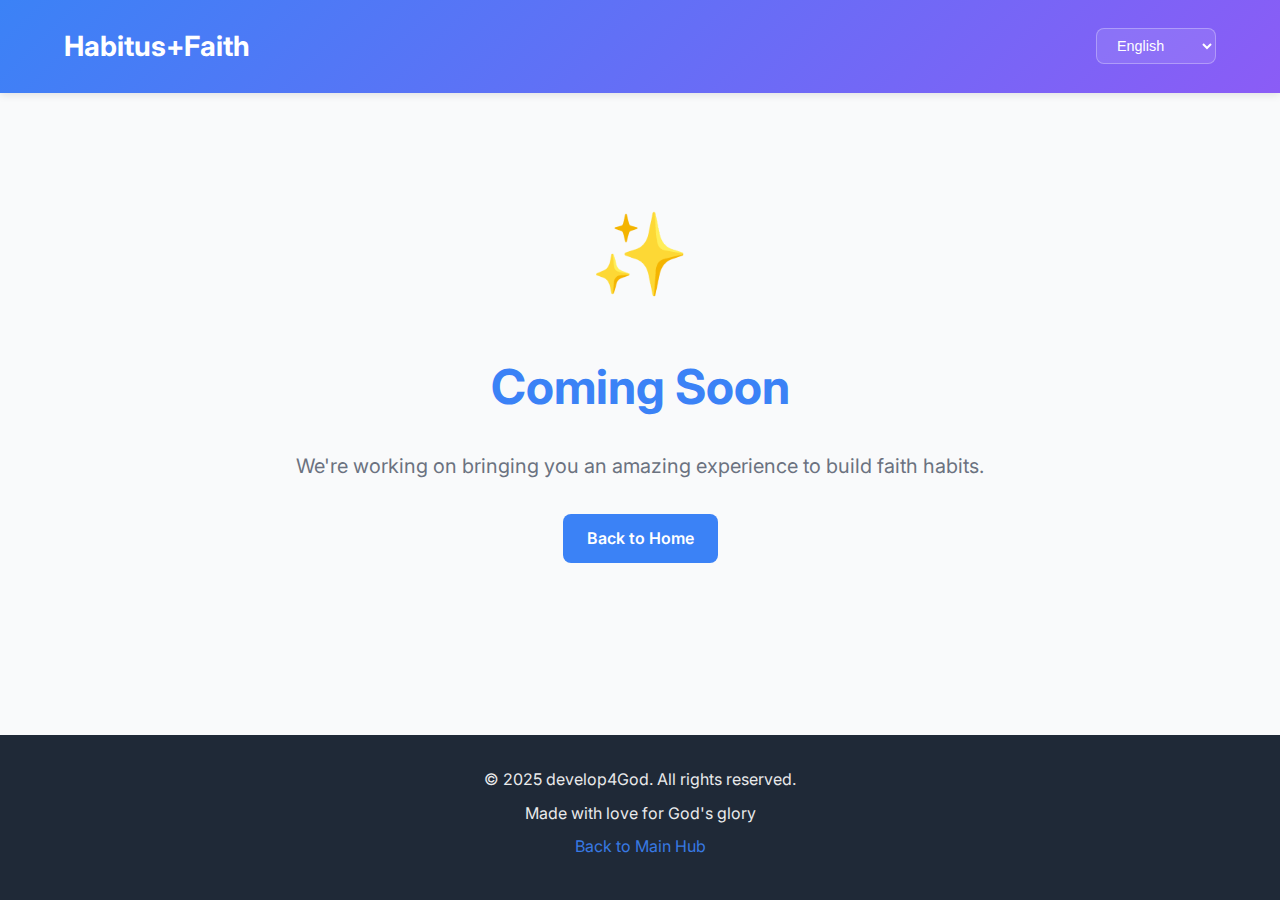
<file: habitus/index.html>
<!DOCTYPE html>
<html lang="es">
<head>
  <meta charset="UTF-8">
  <meta name="viewport" content="width=device-width, initial-scale=1.0">
  <title>Habitus+Faith - Construye Hábitos Piadosos</title>
  <meta name="description" content="Herramienta para construir hábitos espirituales y crecer en disciplina con motivación bíblica.">
  <link rel="preconnect" href="https://fonts.googleapis.com">
  <link rel="preconnect" href="https://fonts.gstatic.com" crossorigin>
  <link href="https://fonts.googleapis.com/css2?family=Inter:wght@400;600;700;800&display=swap" rel="stylesheet">
  <link rel="stylesheet" href="/habitus/css/habitus.css">
</head>
<body>
  <header>
    <div class="container">
      <div class="header-content">
        <a href="/habitus/" class="logo" data-i18n="header.title">Habitus+Faith</a>
        <div class="language-selector-wrapper">
          <div id="language-selector"></div>
        </div>
      </div>
    </div>
  </header>

  <main>
    <section class="coming-soon">
      <div class="container">
        <div class="coming-soon-content">
          <div class="icon-large">✨</div>
          <h2 data-i18n="comingSoon.title">Próximamente</h2>
          <p data-i18n="comingSoon.message">Estamos trabajando en traerte una experiencia increíble para construir hábitos de fe.</p>
          <a href="/" class="back-link" data-i18n="comingSoon.backHome">Volver al Inicio</a>
        </div>
      </div>
    </section>
  </main>

  <footer>
    <div class="container">
      <div class="footer-content">
        <p data-i18n="footer.copyright">© 2025 develop4God. Todos los derechos reservados.</p>
        <p data-i18n="footer.madeWith">Desarrollado con amor para la gloria de Dios</p>
        <p><a href="/" class="footer-link" data-i18n="footer.backToHub">Volver al Hub Principal</a></p>
      </div>
    </div>
  </footer>

  <script src="/habitus/js/habitus.js"></script>
</body>
</html>
</file>
<file: habitus/css/habitus.css>
/* Habitus+Faith Styles */
:root {
  --primary-blue: #3b82f6;
  --primary-blue-dark: #2563eb;
  --primary-purple: #8b5cf6;
  --accent-green: #10b981;
  --bg-light: #f9fafb;
  --text-dark: #1f2937;
  --text-light: #6b7280;
  --white: #fff;
}

* {
  margin: 0;
  padding: 0;
  box-sizing: border-box;
}

body {
  font-family: Inter, -apple-system, BlinkMacSystemFont, 'Segoe UI', Roboto, sans-serif;
  line-height: 1.6;
  color: var(--text-dark);
  background-color: var(--bg-light);
  min-height: 100vh;
  display: flex;
  flex-direction: column;
}

.container {
  max-width: 1200px;
  margin: 0 auto;
  padding: 0 1.5rem;
}

/* Header */
header {
  background: linear-gradient(135deg, var(--primary-blue) 0%, var(--primary-purple) 100%);
  padding: 1.5rem 0;
  box-shadow: 0 2px 8px rgba(0, 0, 0, 0.1);
}

.header-content {
  display: flex;
  justify-content: space-between;
  align-items: center;
  flex-wrap: wrap;
  gap: 1rem;
}

.logo {
  font-size: 1.75rem;
  font-weight: 700;
  color: var(--white);
  text-decoration: none;
  transition: opacity 0.3s ease;
}

.logo:hover {
  opacity: 0.9;
}

/* Hero Section */
.hero {
  background: linear-gradient(135deg, var(--primary-blue) 0%, var(--primary-purple) 100%);
  color: var(--white);
  padding: 5rem 0;
  text-align: center;
  position: relative;
  overflow: hidden;
}

.hero::before {
  content: '';
  position: absolute;
  top: 0;
  left: 0;
  width: 100%;
  height: 100%;
  background-image: radial-gradient(circle, rgba(255, 255, 255, 0.1) 1px, transparent 1px);
  background-size: 50px 50px;
  animation: drift 30s linear infinite;
  opacity: 0.3;
}

@keyframes drift {
  0% {
    transform: translate(0, 0);
  }

  100% {
    transform: translate(50px, 50px);
  }
}

.hero-content {
  position: relative;
  z-index: 1;
}

.hero h1 {
  font-size: 3.5rem;
  font-weight: 800;
  margin-bottom: 1rem;
  text-shadow: 0 2px 10px rgba(0, 0, 0, 0.2);
}

.hero h2 {
  font-size: 1.5rem;
  font-weight: 400;
  margin-bottom: 1rem;
  opacity: 0.95;
}

.hero p {
  font-size: 1.125rem;
  opacity: 0.9;
  max-width: 600px;
  margin: 0 auto 2rem;
}

.cta-button {
  display: inline-block;
  padding: 1rem 2rem;
  background: var(--white);
  color: var(--primary-blue);
  font-weight: 700;
  border-radius: 0.5rem;
  text-decoration: none;
  transition: all 0.3s ease;
  box-shadow: 0 4px 15px rgba(0, 0, 0, 0.2);
}

.cta-button:hover {
  transform: translateY(-2px);
  box-shadow: 0 6px 20px rgba(0, 0, 0, 0.3);
}

/* Coming Soon Section */
.coming-soon {
  padding: 6rem 0;
  text-align: center;
  flex: 1;
}

.coming-soon-content {
  max-width: 700px;
  margin: 0 auto;
}

.coming-soon h2 {
  font-size: 3rem;
  font-weight: 700;
  margin-bottom: 1.5rem;
  color: var(--primary-blue);
}

.coming-soon p {
  font-size: 1.25rem;
  color: var(--text-light);
  margin-bottom: 2rem;
}

.icon-large {
  font-size: 5rem;
  margin-bottom: 2rem;
}

.back-link {
  display: inline-block;
  padding: 0.75rem 1.5rem;
  background: var(--primary-blue);
  color: var(--white);
  text-decoration: none;
  border-radius: 0.5rem;
  font-weight: 600;
  transition: all 0.3s ease;
}

.back-link:hover {
  background: var(--primary-blue-dark);
  transform: translateY(-2px);
}

/* Features Section */
.features-section {
  padding: 4rem 0;
  background: var(--white);
}

.section-title {
  font-size: 2.5rem;
  font-weight: 700;
  text-align: center;
  margin-bottom: 3rem;
  color: var(--text-dark);
}

.features-grid {
  display: grid;
  grid-template-columns: repeat(auto-fit, minmax(250px, 1fr));
  gap: 2rem;
}

.feature-card {
  padding: 2rem;
  background: var(--bg-light);
  border-radius: 1rem;
  text-align: center;
  transition: all 0.3s ease;
}

.feature-card:hover {
  transform: translateY(-5px);
  box-shadow: 0 8px 25px rgba(0, 0, 0, 0.1);
}

.feature-icon {
  font-size: 3rem;
  margin-bottom: 1rem;
}

.feature-card h3 {
  font-size: 1.25rem;
  font-weight: 700;
  margin-bottom: 0.75rem;
  color: var(--text-dark);
}

.feature-card p {
  color: var(--text-light);
  font-size: 0.95rem;
}

/* Footer */
footer {
  background: var(--text-dark);
  color: var(--white);
  padding: 2rem 0;
  margin-top: auto;
}

.footer-content {
  text-align: center;
}

.footer-content p {
  margin-bottom: 0.5rem;
  opacity: 0.9;
}

.footer-link {
  color: var(--primary-blue);
  text-decoration: none;
  transition: color 0.3s ease;
}

.footer-link:hover {
  color: var(--white);
}

.language-select {
  padding: 0.5rem 1rem;
  border-radius: 0.5rem;
  border: 1px solid rgba(255, 255, 255, 0.3);
  background: rgba(255, 255, 255, 0.1);
  color: #fff;
  font-size: 0.9rem;
  cursor: pointer;
  transition: all 0.3s ease;
}

.language-select:hover {
  background: rgba(255, 255, 255, 0.2);
}

.language-select option {
  background: #1f2937;
  color: #fff;
}

/* Responsive */
@media (width <= 768px) {
  .hero h1 {
    font-size: 2.5rem;
  }

  .hero h2 {
    font-size: 1.25rem;
  }

  .coming-soon h2 {
    font-size: 2rem;
  }

  .features-grid {
    grid-template-columns: 1fr;
  }
}
</file>
